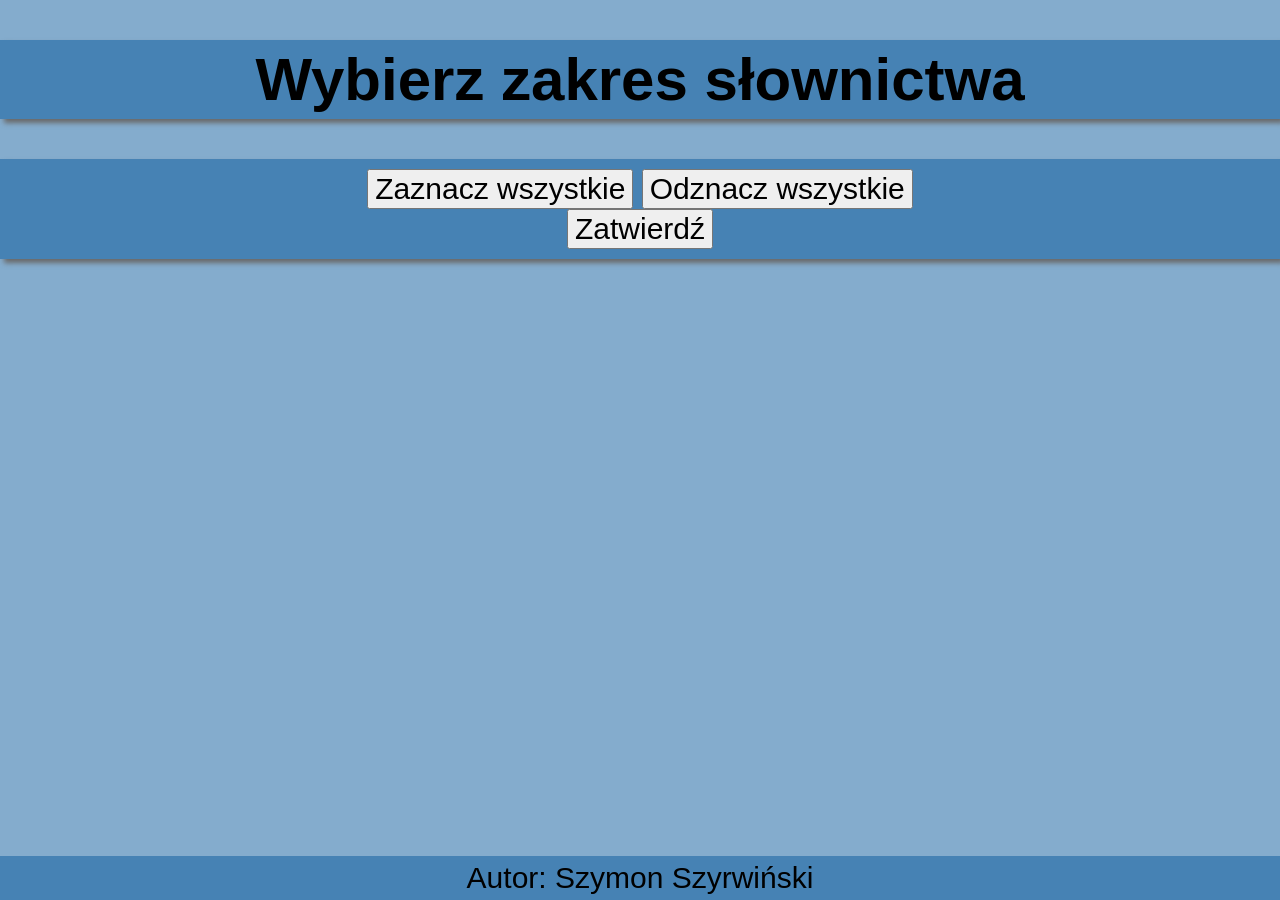
<file: index.html>
<!DOCTYPE html>
<html lang="pl">
<head>
    <meta charset="UTF-8">
    <meta name="viewport" content="width=device-width, initial-scale=1.0">
    <title>Nauka Słów</title>
    <link rel="stylesheet" href="style.css">
    <script src="zbieracz.js"></script>
</head>
<body>
    <h1 id="h1">Wybierz zakres słownictwa</h1>
    <section>
        <form id="formularz">
            <input type="submit" value="Zaznacz wszystkie" onclick="zaod(1, event)">
            <input type="submit" value="Odznacz wszystkie" onclick="zaod(2, event)">
            <br><input type="submit" value="Zatwierdź" id="zatwierdz"><br>
            
        </form>
        <div id="trybWybor" style="display: none">
            <a href="test.html"><button>Test</button></a>
            <a href="fiszki.html"><button>Fiszki</button></a>
            <a href="lista.html"><button>Lista słów</button></a>
            <a href="nauka.html"><button>Nauka</button></a>
        </div>
    </section>
    <footer>
        Autor: Szymon Szyrwiński
    </footer>
<script src="index.js">
</script>
</body>
</html>
</file>
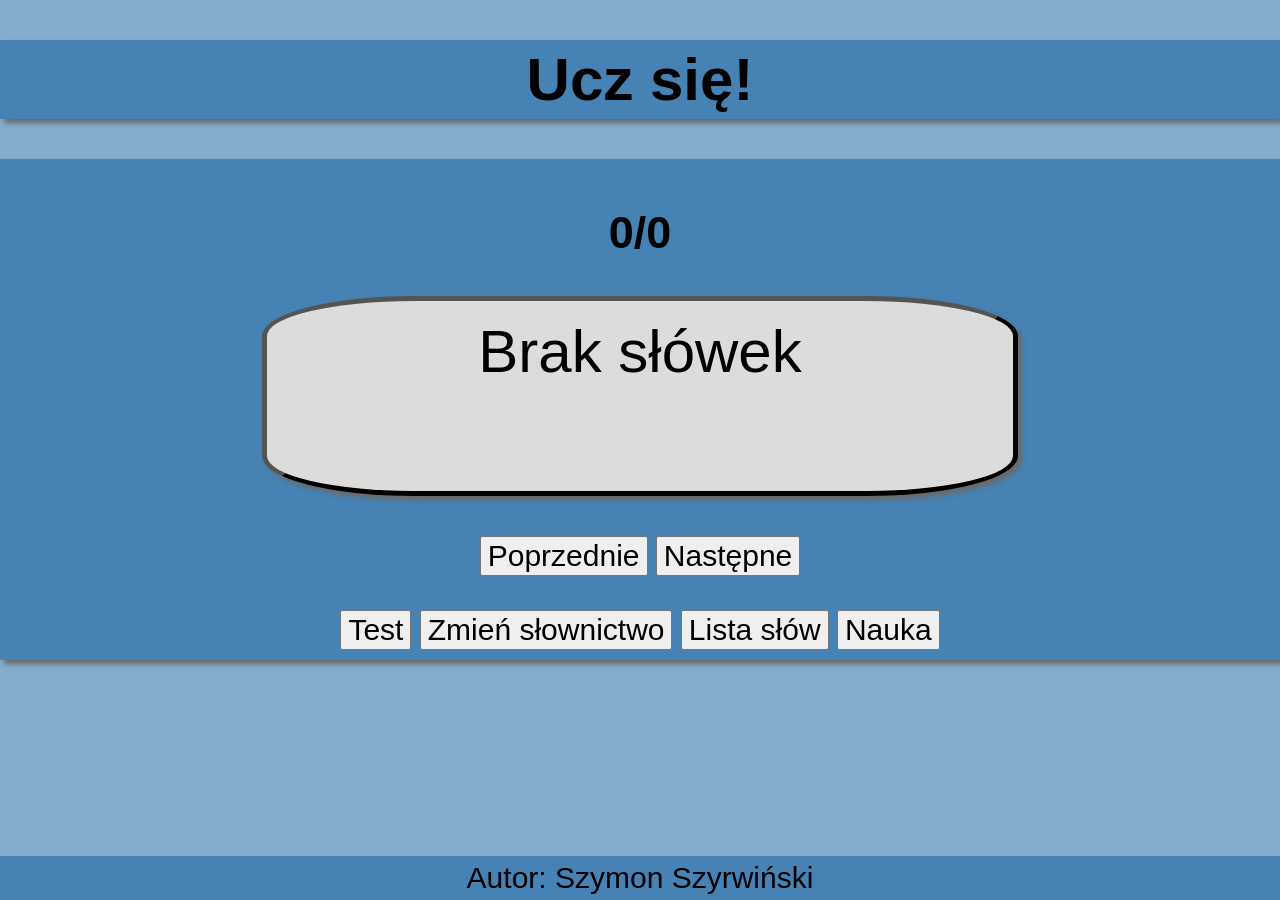
<file: fiszki.html>
<!DOCTYPE html>
<html lang="pl">
<head>
    <meta charset="UTF-8">
    <meta name="viewport" content="width=device-width, initial-scale=1.0">
    <title>Fiszki</title>
    <link rel="stylesheet" href="style.css">
</head>
<body>
    <h1>Ucz się!</h1>
    <section id="panel">
        <h2 id="nrSlowa"></h2>
        <article id="slowko" onclick="tlumacz()">

        </article> <br>
        <button onclick="poprzednie()" id="poprzednie">Poprzednie</button>
        <button onclick="nastepne()" id="nastepne">Następne</button> <br>
        <br>
        <a href="test.html"><button>Test</button></a>
        <a href="index.html"><button>Zmień słownictwo</button></a>
        <a href="lista.html"><button>Lista słów</button></a>
        <a href="nauka.html"><button>Nauka</button></a>
    </section>
    <footer>
        Autor: Szymon Szyrwiński
    </footer>
    <script src="fiszki.js"></script>
</body>
</html>
</file>
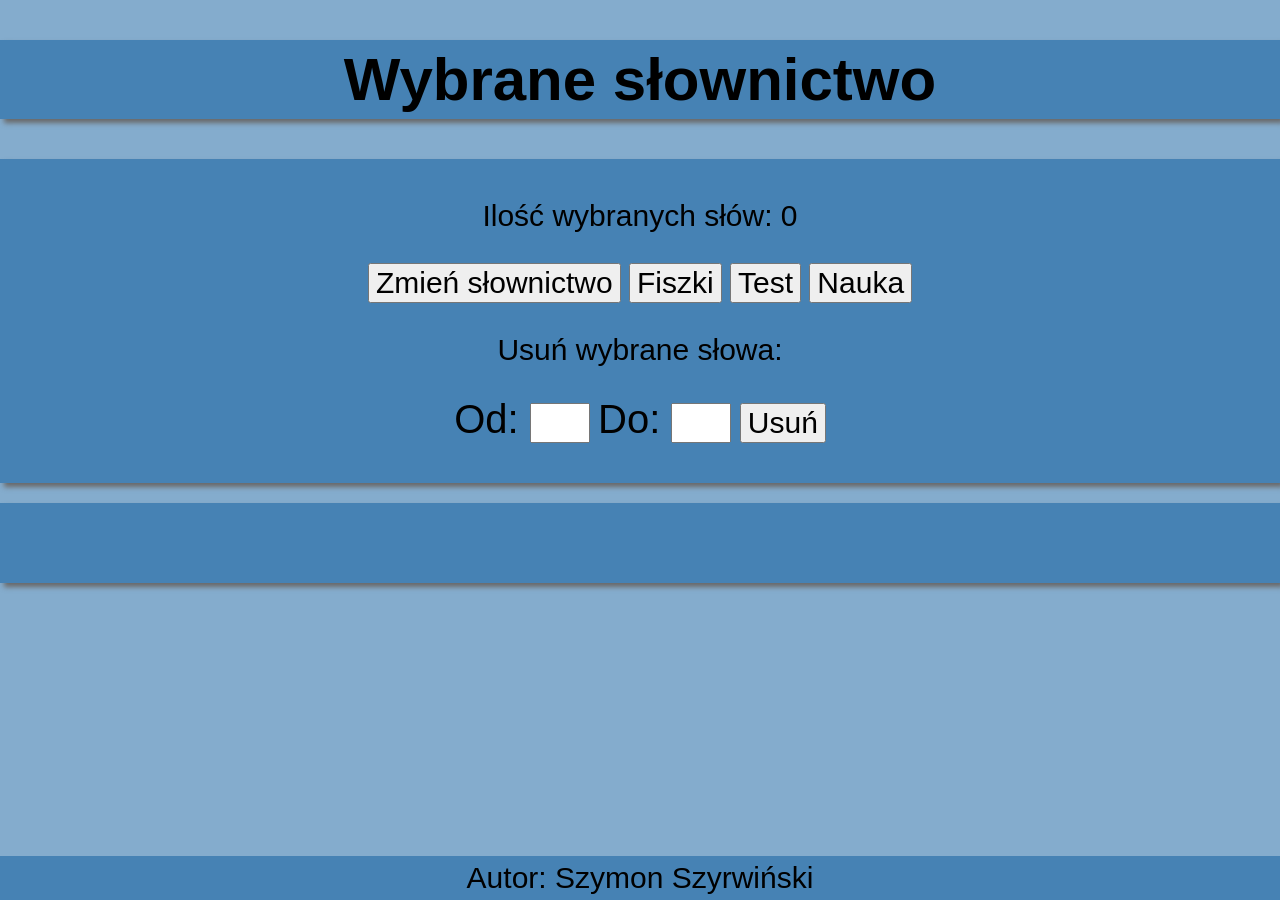
<file: lista.html>
<!DOCTYPE html>
<html lang="pl">
<head>
    <meta charset="UTF-8">
    <meta name="viewport" content="width=device-width, initial-scale=1.0">
    <title>Lista Słów</title>
    <link rel="stylesheet" href="style.css">
</head>
<body>
    <h1>Wybrane słownictwo</h1>
    <section>
        <p id="slowo">Ilość wybranych słów: </p>
        <a href="index.html"><button>Zmień słownictwo</button></a>
        <a href="fiszki.html"><button>Fiszki</button></a>
        <a href="test.html"><button>Test</button></a>
        <a href="nauka.html"><button>Nauka</button></a><br>
        <p>Usuń wybrane słowa:</p>
        <label>Od: <input type="text" id="od"></label>
        <label>Do: <input type="text" id="do"></label>
        <button onclick="usun()">Usuń</button>
        <p id="komunikat"></p>
    </section>
    <section id="lista">
        <ol id="wybraneSlowa">
        </ol>
    </section>
    <footer>
        Autor: Szymon Szyrwiński
    </footer>

<script>
    let lista_slow = JSON.parse(localStorage.getItem("lista_slow")) || [];
    const lista = document.getElementById('wybraneSlowa');
    for (let i = 0; i < lista_slow.length; i++) {
        const slowo = document.createElement("li");
        slowo.innerHTML = lista_slow[i].pl + ' - ' + lista_slow[i].de;
        lista.appendChild(slowo);
    }
    document.getElementById('slowo').innerHTML += lista_slow.length;

    function usun() {
        const od = parseInt(document.getElementById('od').value);
        const do_ = parseInt(document.getElementById('do').value);
        const ileUsunietych = (do_-od)+1;
        if (od<=do_&&od>0&&do_<=lista_slow.length&&ileUsunietych<lista_slow.length) {
            lista_slow.splice(od-1, ileUsunietych);
            localStorage.removeItem("lista_slow");
            localStorage.setItem("lista_slow", JSON.stringify(lista_slow));
            location.reload()
        } else {
            document.getElementById('komunikat').innerHTML = "Wprowadź poprawne dane!";
            document.getElementById('komunikat').style.color = "#820F14";
        }
    }
</script>
</body>
</html>
</file>
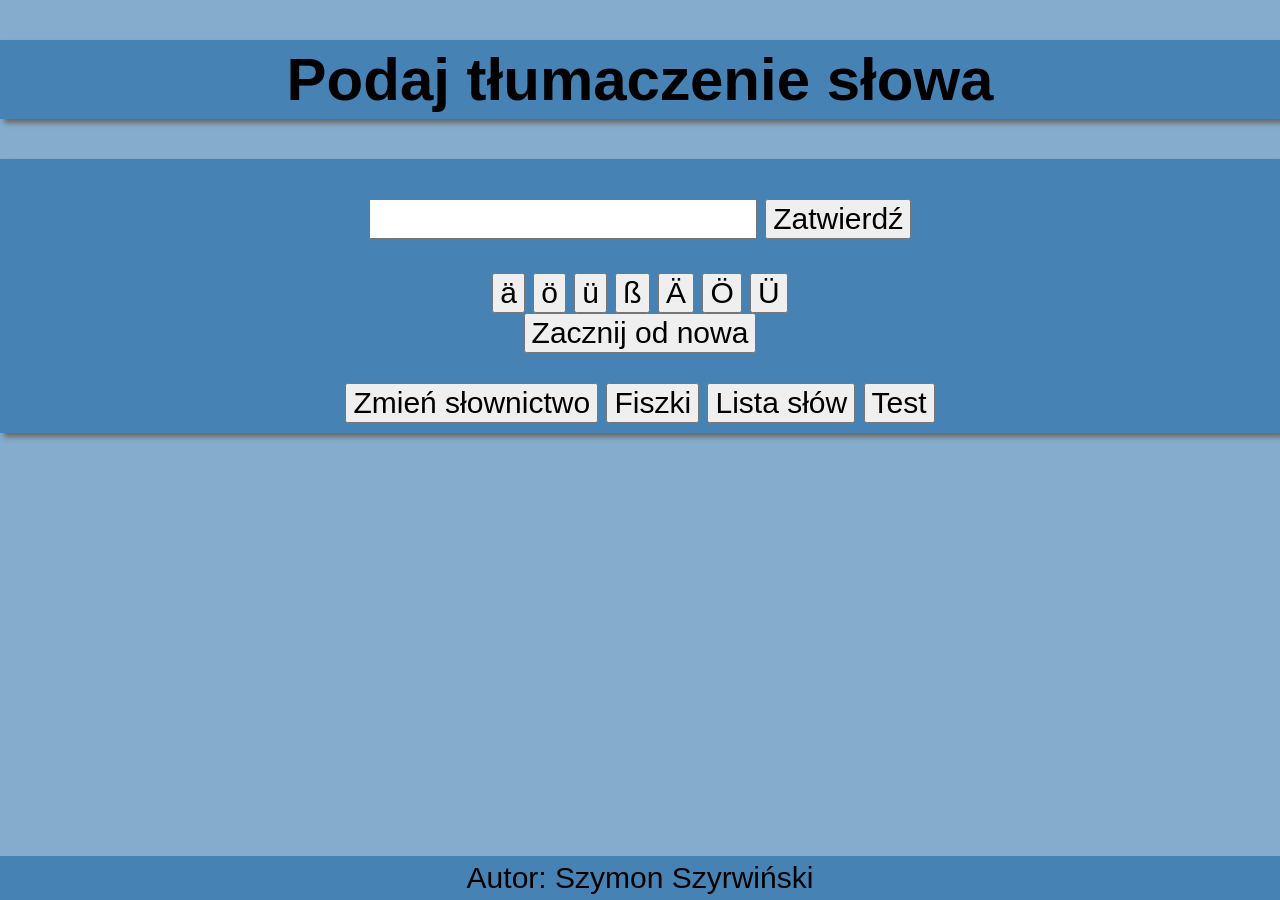
<file: nauka.html>
<!DOCTYPE html>
<html lang="pl">
<head>
    <meta charset="UTF-8">
    <meta name="viewport" content="width=device-width, initial-scale=1.0">
    <title>Nauka</title>
    <link rel="stylesheet" href="style.css">
</head>
<body>
    <h1 id="h1">Podaj tłumaczenie słowa</h1>
    <section>
        <p id="slowo"></p>
        <form id="formularz">
            <input name="slowo" type="text" id="text" required autocomplete="off">
            <input type="submit" value="Zatwierdź" id="submit"> <br><br>
        </form>
        <button onclick="umlaut('ä')">ä</button>
        <button onclick="umlaut('ö')">ö</button>
        <button onclick="umlaut('ü')">ü</button>
        <button onclick="umlaut('ß')">ß</button>
        <button onclick="umlaut('Ä')">Ä</button>
        <button onclick="umlaut('Ö')">Ö</button>
        <button onclick="umlaut('Ü')">Ü</button>
        <br>
        <button onclick="location.reload()">Zacznij od nowa</button>
        <p id="wynik"></p>
        <a href="index.html"><button>Zmień słownictwo</button></a>
        <a href="fiszki.html"><button>Fiszki</button></a>
        <a href="lista.html"><button>Lista słów</button></a>
        <a href="test.html"><button>Test</button></a>
    </section>
    <section id="lista" style="display: none;">
        <h2>Słowa wpisane błędnie:</h2><br>
        <ul id="wybraneSlowa">
            <li><button onclick="tylkoBledy()">Tylko błędne słowa</button></li>
        </ul>
    </section>
    <footer>
        Autor: Szymon Szyrwiński
    </footer>

<script src="nauka.js"></script>
</body>
</html>
</file>
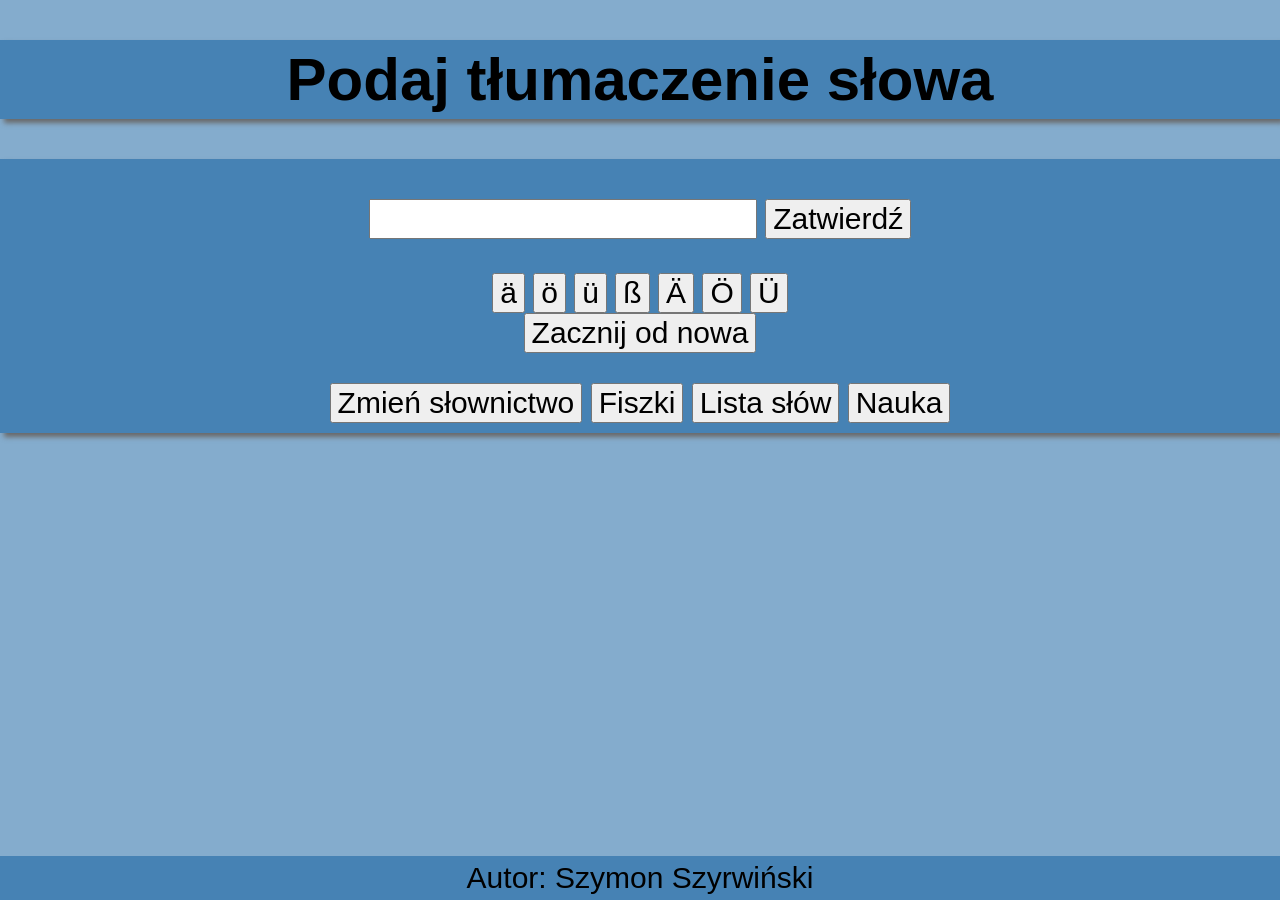
<file: test.html>
<!DOCTYPE html>
<html lang="pl">
<head>
    <meta charset="UTF-8">
    <meta name="viewport" content="width=device-width, initial-scale=1.0">
    <title>Test</title>
    <link rel="stylesheet" href="style.css">
</head>
<body>
    <h1>Podaj tłumaczenie słowa</h1>
    <section>
        <p id="slowo"></p>
        <form id="formularz">
            <input name="slowo" type="text" id="text" required autocomplete="off">
            <input type="submit" value="Zatwierdź" id="submit"> <br><br>
        </form>
        <button onclick="umlaut('ä')">ä</button>
        <button onclick="umlaut('ö')">ö</button>
        <button onclick="umlaut('ü')">ü</button>
        <button onclick="umlaut('ß')">ß</button>
        <button onclick="umlaut('Ä')">Ä</button>
        <button onclick="umlaut('Ö')">Ö</button>
        <button onclick="umlaut('Ü')">Ü</button>
        <br>
        <button onclick="location.reload()">Zacznij od nowa</button>
        <p id="wynik"></p>
        <a href="index.html"><button>Zmień słownictwo</button></a>
        <a href="fiszki.html"><button>Fiszki</button></a>
        <a href="lista.html"><button>Lista słów</button></a>
        <a href="nauka.html"><button>Nauka</button></a>
    </section>
    <section id="lista" style="display: none;">
        <h2>Słowa wpisane błędnie:</h2><br>
        <ul id="wybraneSlowa">
            <li><button onclick="tylkoBledy()">Tylko błędne słowa</button></li>
        </ul>
    </section>
    <footer>
        Autor: Szymon Szyrwiński
    </footer>

<script src="test_script.js"></script>
</body>
</html>
</file>
<file: style.css>
*,
*::before,
*::after {
  box-sizing: border-box;
}

body {
    font-family: 'Franklin Gothic Medium', 'Arial Narrow', Arial, sans-serif;
    font-size: 30px;
    background-color: rgba(70, 131, 180, 0.664);
    text-align: center;
    margin: 0;
    padding-bottom: 3.8rem;
}
h1 {
    background-color: steelblue;
    padding: 5px;
    box-shadow: 4px 4px 5px dimgray;
}
section {
    background-color: steelblue;
    padding: 10px;
    box-shadow: 4px 4px 5px dimgray;
    margin-bottom: 20px;
}
footer {
    background-color: steelblue;
    position: fixed;
    padding: 5px;
    bottom: 0;
    left: 0;
    right: 0;
    text-align: center;
    z-index: 10;
}
label {
    font-size: 40px;
}
#lista {
    display: flex;
    flex-wrap: wrap;
    justify-content: center;
}
#lista div {
    margin: 6px;
    border: 2px dashed black;
}
button, input {
    font-size: 30px;
}

/* statusy */
.dobrze {
    color: rgb(0, 92, 0);
}
.zle {
    color: #820F14;
}
h2 {
    width: 100%;
}


#slowko {
    display: inline-block;
    border: 5px outset black;
    min-width: 60%;
    min-height: 200px;
    max-width: 95%;
    height: auto;
    padding: 1rem;
    margin: 0 auto;
    margin-bottom: 40px;
    background-color: gainsboro;
    box-shadow: 4px 4px 5px dimgray;
    border-radius: 20%;
    font-size: 60px;
    overflow-wrap: anywhere;
    word-wrap: break-word;
    word-break: break-word;
    white-space: normal;
    -webkit-hyphens: auto;
    -ms-hyphens: auto;
    hyphens: auto;
}
@media (hover: hover) {
    #slowko:hover {
        border-style: inset;
        background-color: rgb(172, 166, 166);
    }
}
#slowko:active {
    background-color: rgb(190, 185, 185);
}

#slowko .longtext { word-break: break-all; }

@media (max-width: 480px) {
  body {
    font-size: 18px;
  }
  label {
    font-size: 20px;
  }
  button, input {
    font-size: 18px;
    padding: 0.3rem 0.5rem;
  }
  #slowko {
    min-width: auto;
    width: 90%;
    font-size: 28px;
    min-height: 120px;
    border-radius: 16%;
    padding: 0.8rem;
  }
  section {
    padding: 8px;
  }
  footer {
    padding: 6px;
  }
}

#wybraneSlowa {
    text-align: left;
}


#od, #do {
    width: 60px;
}
</file>
